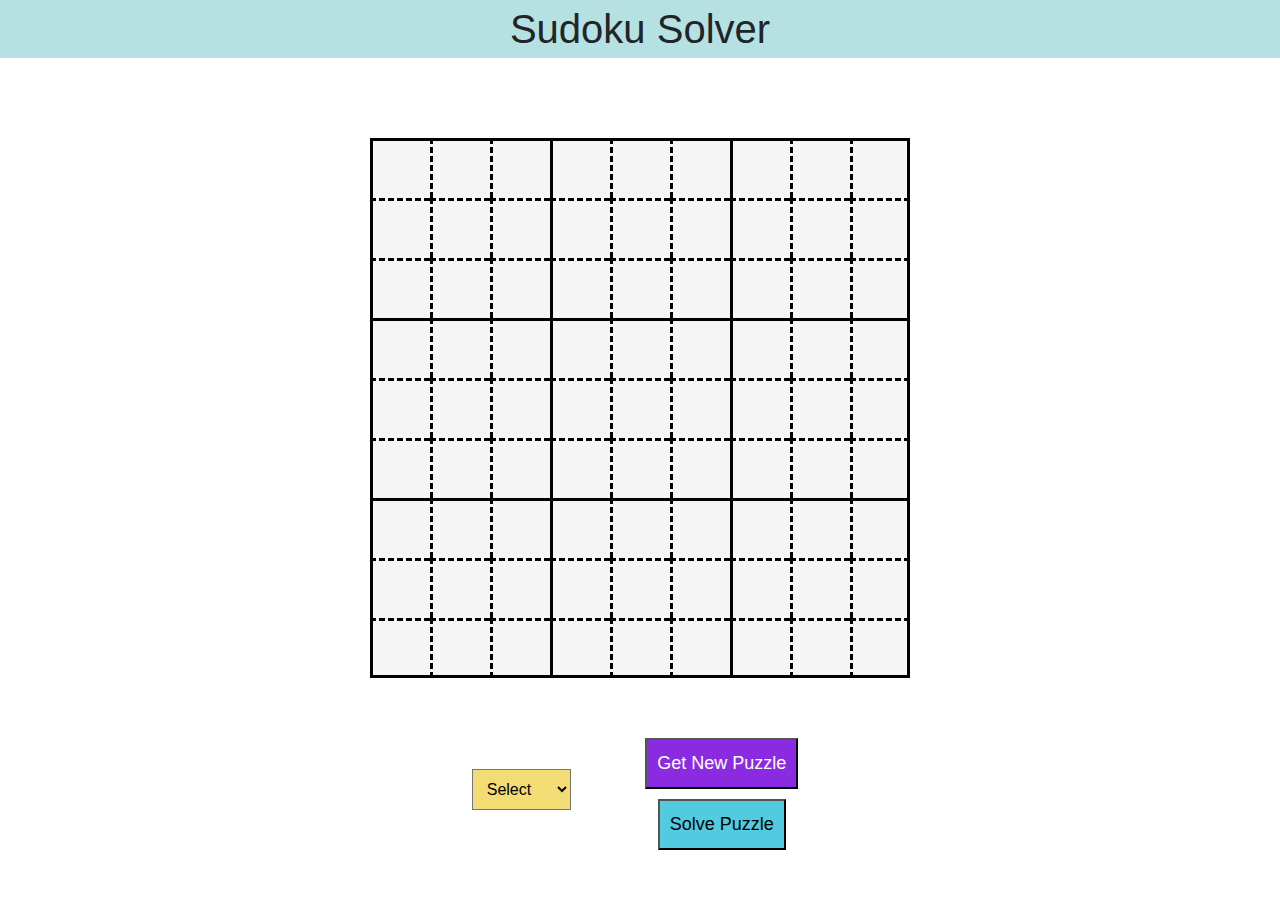
<file: Assignment4/Assignment4/index.html>
<!DOCTYPE html>
<html lang="en">
    <head>
        <meta charset="UTF-8">
        <meta name="viewport" content="width=device-width, initial-scale=1.0">
        <title>Sudoku</title>
        <link rel="stylesheet" href="https://maxcdn.bootstrapcdn.com/bootstrap/4.0.0/css/bootstrap.min.css"
            integrity="sha384-Gn5384xqQ1aoWXA+058RXPxPg6fy4IWvTNh0E263XmFcJlSAwiGgFAW/dAiS6JXm" crossorigin="anonymous">
        <link rel="stylesheet" href="style.css">
        <script defer src="script.js"></script>
    </head>
    <body>
        <h1 class="heading"> Sudoku Solver</h1>
        <br><br><br>
        <div id="Sudoku_container">
            <div class="ls ts" id="0"></div>
            <div class="ld ts" id="1"></div>
            <div class="ld ts" id="2"></div>
            <div class="ls ts" id="3"></div>
            <div class="ld ts" id="4"></div>
            <div class="ld ts" id="5"></div>
            <div class="ls ts" id="6"></div>
            <div class="ld ts" id="7"></div>
            <div class="ld ts rs" id="8"></div>

            <div class="ls td" id="9"></div>
            <div class="ld td" id="10"></div>
            <div class="ld td" id="11"></div>
            <div class="ls td" id="12"></div>
            <div class="ld td" id="13"></div>
            <div class="ld td" id="14"></div>
            <div class="ls td" id="15"></div>
            <div class="ld td" id="16"></div>
            <div class="ld td rs" id="17"></div>

            <div class="ls td" id="18"></div>
            <div class="ld td" id="19"></div>
            <div class="ld td" id="20"></div>
            <div class="ls td" id="21"></div>
            <div class="ld td" id="22"></div>
            <div class="ld td" id="23"></div>
            <div class="ls td" id="24"></div>
            <div class="ld td" id="25"></div>
            <div class="ld td rs" id="26"></div>

            <div class="ls ts" id="27"></div>
            <div class="ld ts" id="28"></div>
            <div class="ld ts" id="29"></div>
            <div class="ls ts" id="30"></div>
            <div class="ld ts" id="31"></div>
            <div class="ld ts" id="32"></div>
            <div class="ls ts" id="33"></div>
            <div class="ld ts" id="34"></div>
            <div class="ld ts rs" id="35"></div>

            <div class="ls td" id="36"></div>
            <div class="ld td" id="37"></div>
            <div class="ld td" id="38"></div>
            <div class="ls td" id="39"></div>
            <div class="ld td" id="40"></div>
            <div class="ld td" id="41"></div>
            <div class="ls td" id="42"></div>
            <div class="ld td" id="43"></div>
            <div class="ld td rs" id="44"></div>

            <div class="ls td" id="45"></div>
            <div class="ld td" id="46"></div>
            <div class="ld td" id="47"></div>
            <div class="ls td" id="48"></div>
            <div class="ld td" id="49"></div>
            <div class="ld td" id="50"></div>
            <div class="ls td" id="51"></div>
            <div class="ld td" id="52"></div>
            <div class="ld td rs" id="53"></div>

            <div class="ls ts" id="54"></div>
            <div class="ld ts" id="55"></div>
            <div class="ld ts" id="56"></div>
            <div class="ls ts" id="57"></div>
            <div class="ld ts" id="58"></div>
            <div class="ld ts" id="59"></div>
            <div class="ls ts" id="60"></div>
            <div class="ld ts" id="61"></div>
            <div class="ld ts rs" id="62"></div>

            <div class="ls td" id="63"></div>
            <div class="ld td" id="64"></div>
            <div class="ld td" id="65"></div>
            <div class="ls td" id="66"></div>
            <div class="ld td" id="67"></div>
            <div class="ld td" id="68"></div>
            <div class="ls td" id="69"></div>
            <div class="ld td" id="70"></div>
            <div class="ld td rs" id="71"></div>

            <div class="ls td bs" id="72"></div>
            <div class="ld td bs" id="73"></div>
            <div class="ld td bs" id="74"></div>
            <div class="ls td bs" id="75"></div>
            <div class="ld td bs" id="76"></div>
            <div class="ld td bs" id="77"></div>
            <div class="ls td bs" id="78"></div>
            <div class="ld td bs" id="79"></div>
            <div class="ld td rs bs" id="80"></div>
        </div>

        <div id="bottom">
            <div id="list">
                <select name="difficulty_level" id="level">
                    <option selected="true" disabled="true">Select</option>
                    <option>easy</option>
                    <option>medium</option>
                    <option>hard</option>
                    <option>random</option>
                </select>
            </div>            
            <div id="buttons">
                <button type="button" id="generate_sudoku">Get New Puzzle</button>
                <button type="button" id="solve_sudoku">Solve Puzzle</button>
            </div>
        </div>
    </body>
</html>
</file>
<file: Assignment4/Assignment4/style.css>
.heading{
    font-size: 40px;
    font-family: sans-serif;
    background-color: rgb(182, 225, 226);
    text-align: center;
    padding: 5px;
}

#Sudoku_container{
    height: auto;
    width: 540px;
    background-color: white;
    display: flex;
    flex-wrap: wrap;
    justify-content: space-evenly;
    align-content: space-evenly;
    margin: 0 auto;
}

#Sudoku_container div{
    background-color: whitesmoke;
    height: 60px;
    width: 60px;
    box-sizing: border-box;
    font-family: sans-serif;
    text-align: center;
    vertical-align: middle;
    line-height: 60px;
    font-size: 25px;
    color: green;
}

#Sudoku_container div:hover{
    background-color: rgb(182, 225, 226);
}

/* borders */
.ls{
    border-left: black 3px solid;
}

.rs{
    border-right: black 3px solid;
}

.ts{
    border-top: black 3px solid;
}

.bs{
    border-bottom: black 3px solid;
}

.ld{
    border-left: black 3px dashed;
}

.td{
    border-top: black 3px dashed;
}

#bottom{
    text-align: center;   
    margin-top: 50px; 
}


#list{
    display: inline-block;
    vertical-align: middle;
    margin-right: 30px;
}

#level{
    padding: 10px;
    background-color: rgb(243, 220, 116);
}


#buttons{
    display: inline-block;
    vertical-align: middle;
    margin-left: 30px;
}

#generate_sudoku{
    margin: auto;
    display: block;
    background-color: blueviolet;
    color: white;
    font-size: large;
    padding: 10px;
    margin: 10px;
}

#solve_sudoku{
    margin: auto;
    display: block;
    background-color: rgb(82, 202, 223);
    color: black;
    font-size: large;
    padding: 10px;
}
</file>
